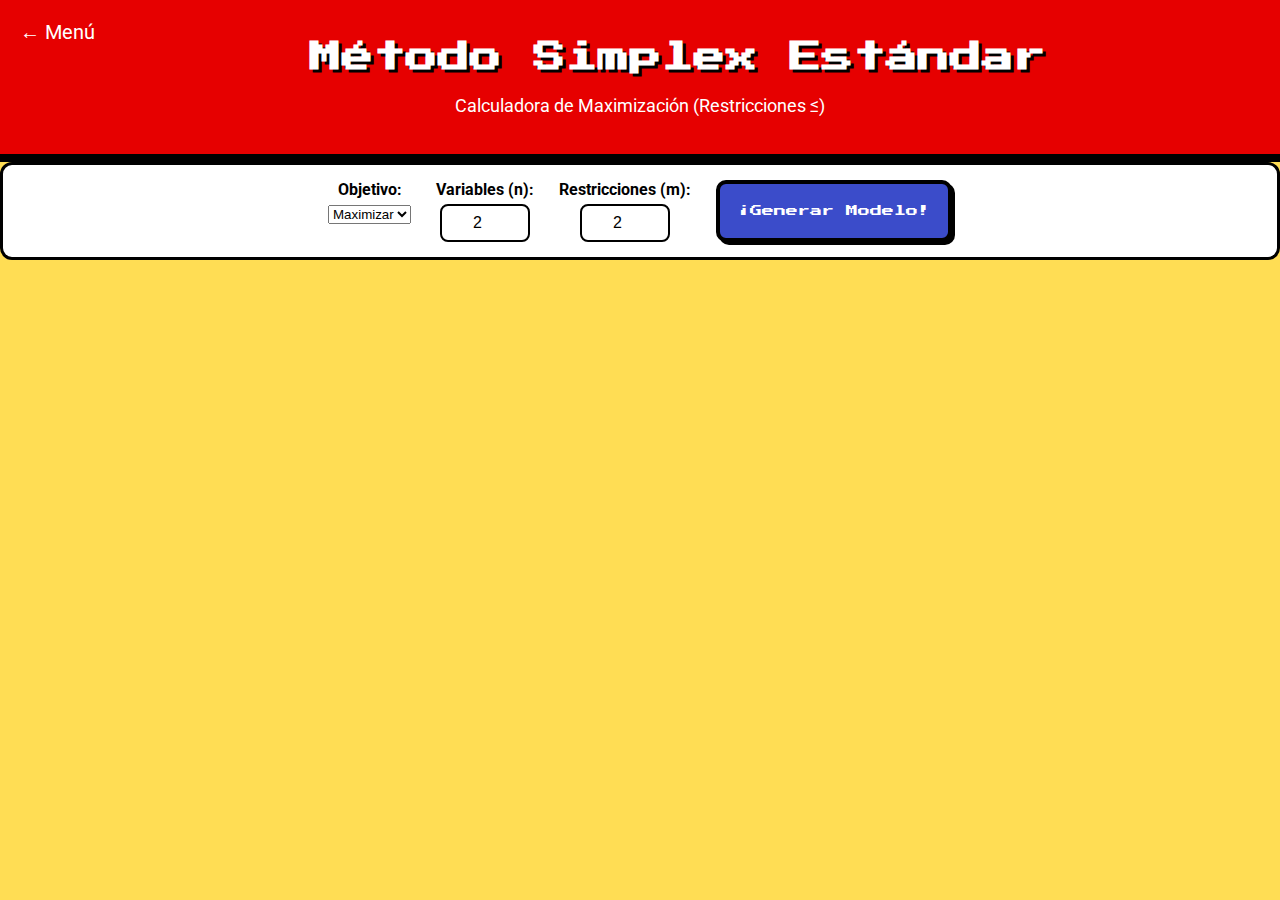
<file: simplex.html>
<!DOCTYPE html>
<html lang="es">
<head>
    <meta charset="UTF-8">
    <title>Método Simplex - Poké-Optimizador</title>
    <link rel="stylesheet" href="/static/css/pokemon.css">
</head>
<body>

<header class="poketop">
    <a href="/" style="color:white; text-decoration:none; float:left; font-size:20px;">&#8592; Menú</a>
    <h1>Método Simplex Estándar</h1>
    <p class="sub">Calculadora de Maximización (Restricciones &le;)</p>
</header>

<div class="pokedex-screen">
    <section class="config-panel">
        <div class="input-group">
            <label>Objetivo:</label>
            <select id="obj-type">
                <option value="max">Maximizar</option>
                </select>
        </div>
        <div class="input-group">
            <label>Variables (n):</label>
            <input type="number" id="num-vars" min="2" max="10" value="2">
        </div>
        <div class="input-group">
            <label>Restricciones (m):</label>
            <input type="number" id="num-cons" min="1" max="10" value="2">
        </div>
        <button class="btn-poke" onclick="generarMatriz()">¡Generar Modelo!</button>
    </section>

    <div id="model-area" style="display:none;">
        <h3>Función Objetivo (Z)</h3>
        <div id="z-function" class="matrix-row"></div>

        <h3>Sujeto a (Restricciones):</h3>
        <div id="matrix-container"></div>

        <button class="btn-poke btn-solve" onclick="iniciarCalculo('simplex')">¡Resolver Batalla!</button>
    </div>

    <div id="feedback" class="feedback-box"></div>
</div>

<script src="/static/js/logic.js"></script>
</body>
</html>
</file>
<file: static/css/pokemon.css>
@import url('https://fonts.googleapis.com/css2?family=Press+Start+2P&family=Roboto:wght@400;700&display=swap');

body {
    background:#ffdd54 url('https://w0.peakpx.com/wallpaper/485/984/HD-wallpaper-pokemon-map-water-cities-map-pokemon-clouds-towns-grass.jpg');
    background-size:cover;
    background-attachment: fixed;
    font-family:'Roboto', sans-serif;
    text-align:center; 
    color:white;
    margin:0;
    padding-bottom:50px;
}

/* HEADER */
.poketop{
    background:#e60000;
    padding:20px; 
    border-bottom:8px solid #000;
}

h1{
    font-size:32px;
    text-shadow:3px 3px #000;
    font-family:'Press Start 2P';
}

.sub{
    font-size:18px;
    font-family:'Roboto';
}

/* --- TARJETAS POKÉMON PARA TODO TU CONTENIDO --- */
.card{
    background:#fff;
    color:#000;
    width:90%;
    max-width:900px;
    margin:30px auto;
    border-radius:15px;
    border:4px solid #000;
    padding:25px;
    text-align:center;
    box-shadow:0px 0px 25px rgba(255,255,0,0.4);
    transition:0.25s;
}

.card:hover{
    transform:scale(1.03);
    box-shadow:0px 0px 40px yellow;
}

/* TITULOS DENTRO DE LAS TARJETAS */
.card h2{
    font-family:'Press Start 2P';
    font-size:18px;
    text-shadow:1px 1px #ffcb05;
    margin-bottom:20px;
}

/* PANEL DE CONFIGURACIÓN COMO TARJETA INTERNA */
.config-panel{
    background:white;
    border:3px solid #000;
    border-radius:12px;
    padding:15px;
    display:flex;
    justify-content:center;
    gap:25px;
    flex-wrap:wrap;
    color:#000;
}

/* Inputs */
.input-group label{
    font-weight:bold;
    color:black;
    margin-bottom:5px;
    display:block;
}

input[type="number"]{
    padding:8px;
    width:70px;
    border:2px solid #000;
    border-radius:8px;
    font-size:16px;
    text-align:center;
}

/* MATRIZ */
#matrix-container{
    overflow-x:auto;
    margin-top:20px;
}

.matrix-row{
    display:flex;
    justify-content:center;
    gap:10px;
    margin-bottom:10px;
}

/* BOTONES TIPO POKÉMON */
.btn-poke{
    background:#3B4CCA;
    color:white;
    border:4px solid #000;
    padding:12px 18px;
    font-family:'Press Start 2P';
    font-size:12px;
    cursor:pointer;
    transition:0.2s;
    border-radius:10px;
    box-shadow:3px 3px #000;
}

.btn-poke:hover{
    transform:scale(1.06);
    box-shadow:0px 0px 15px yellow;
}

.btn-solve{
    background:#e60000 !important;
    margin-top:20px;
    width:100%;
}

/* FEEDBACK */
.feedback-box{
    margin-top:20px;
    padding:15px;
    border:3px solid black;
    border-radius:10px;
    display:none;
    box-shadow:3px 3px #000;
    color:black;
}

.error-msg{
    background:#ffcccc;
    color:#cc0000;
}

/* FOOTER */
.pie{
    margin-top:40px;
    background:black;
    padding:10px;
    color:white;
}

/* --- Estilos para la Tarjeta de Reporte --- */
.poke-card-report {
    background: #fff;
    border: 4px solid #333;
    border-radius: 10px;
    margin: 30px 0;
    padding: 15px;
    box-shadow: 8px 8px 0px rgba(0,0,0,0.2);
    font-family: 'Roboto', sans-serif;
}

.card-header {
    background: #FF0000;
    color: white;
    padding: 10px;
    margin: -15px -15px 15px -15px; /* Pegado a los bordes */
    border-radius: 5px 5px 0 0;
    text-align: center;
    border-bottom: 4px solid #333;
}

.card-stats {
    display: flex;
    justify-content: space-around;
    background: #f0f0f0;
    padding: 10px;
    border-radius: 5px;
    margin-bottom: 15px;
    border: 1px solid #ccc;
}

/* --- Estilos de la Tabla Simplex --- */
.matrix-container {
    overflow-x: auto;
}

table {
    width: 100%;
    border-collapse: collapse;
    font-size: 14px;
    text-align: center;
}

th {
    background: #333;
    color: white;
    padding: 8px;
    border: 1px solid #555;
}

td {
    border: 1px solid #ddd;
    padding: 6px;
}

.base-col {
    background: #eee;
    font-weight: bold;
    border-right: 3px solid #333; /* Separador visual */
}

/* Resaltado de Pivotes */
.highlight-row {
    background-color: #ffe6e6 !important; /* Rojo muy claro */
}

.highlight-col {
    background-color: #e6f3ff !important; /* Azul muy claro */
}

/* Intersección (Elemento Pivote) */
.highlight-row .highlight-col {
    background-color: #ffff99 !important; /* Amarillo */
    font-weight: bold;
    border: 2px solid #FF0000;
}

/* Banners de estado */
.success-banner {
    background: #4CAF50;
    color: white;
    text-align: center;
    padding: 10px;
    margin-top: 15px;
    font-family: 'Press Start 2P', cursive;
    font-size: 12px;
}

/* Banner de Transición de Fases (Estilo Eevee) */
.phase-banner {
    background: linear-gradient(90deg, #A040A0, #F08030); /* Gradiente Místico */
    color: white;
    padding: 20px;
    text-align: center;
    border: 4px double white;
    margin: 20px 0;
    border-radius: 15px;
    font-family: 'Press Start 2P', cursive;
    text-shadow: 2px 2px #000;
    box-shadow: 0 0 15px rgba(160, 64, 160, 0.6);
}

/* Estilos Simplex Revisado */
.matrix-small {
    margin: 0 auto;
    border: 2px solid #6a0dad;
    background: #f9f9f9;
}
.matrix-small td {
    padding: 5px 10px;
    border: 1px solid #ddd;
    font-family: monospace;
    font-size: 12px;
}
</file>
